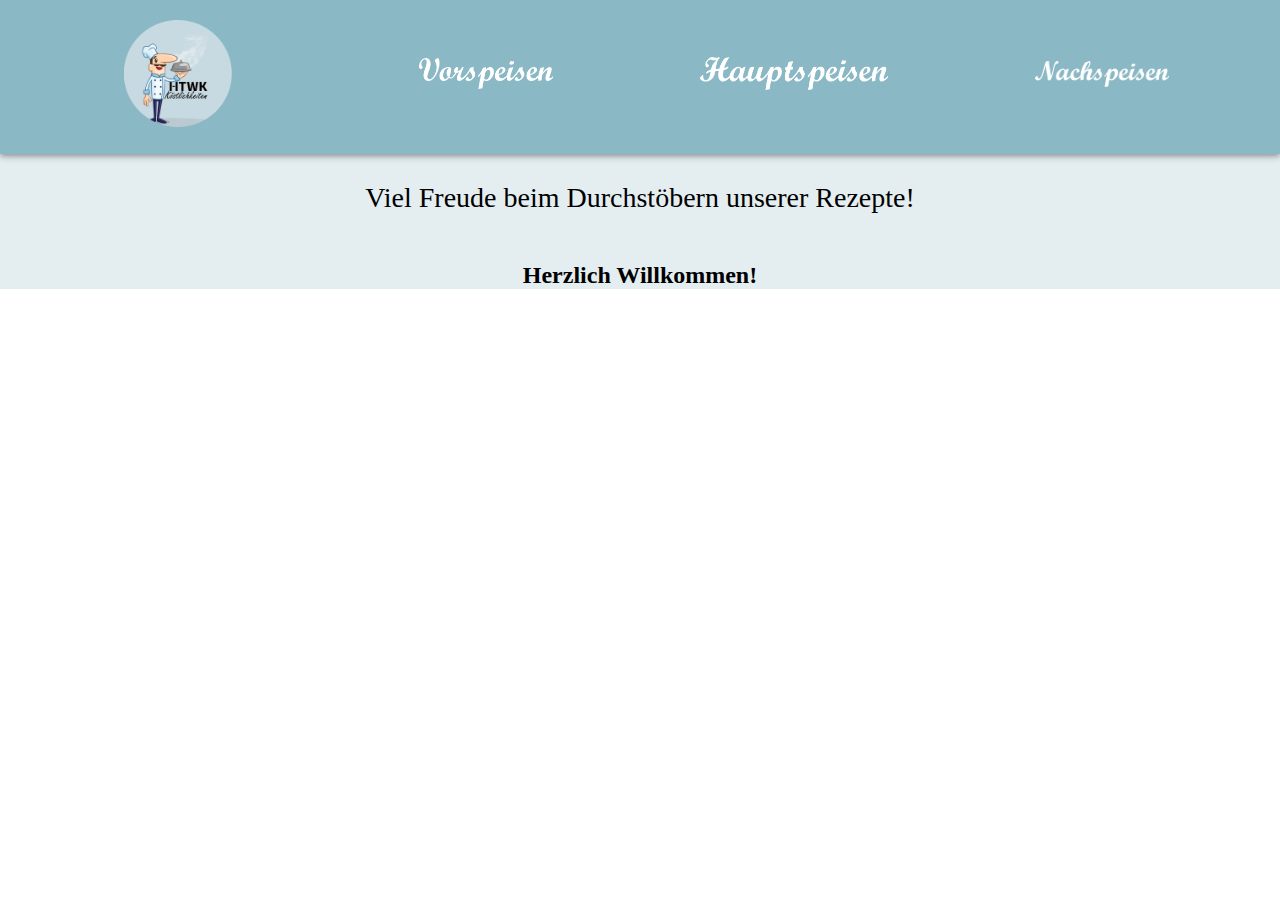
<file: index.html>
<!doctype html><html lang="de"><head><meta charset="utf-8"/><link rel="icon" href="/favicon.ico"/><meta name="viewport" content="width=device-width,initial-scale=1"/><meta name="theme-color" content="#e4eef1"/><meta name="description" content="Web site created using create-react-app"/><link rel="apple-touch-icon" href="/images/logo192.png"/><link rel="manifest" href="/manifest.json"/><title>HTWK K&ouml;stlichkeiten</title><link href="/static/css/main.3ba9269f.chunk.css" rel="stylesheet"></head><body><noscript>You need to enable JavaScript to run this app.</noscript><div id="root"></div><script>!function(e){function r(r){for(var n,a,i=r[0],c=r[1],l=r[2],p=0,s=[];p<i.length;p++)a=i[p],Object.prototype.hasOwnProperty.call(o,a)&&o[a]&&s.push(o[a][0]),o[a]=0;for(n in c)Object.prototype.hasOwnProperty.call(c,n)&&(e[n]=c[n]);for(f&&f(r);s.length;)s.shift()();return u.push.apply(u,l||[]),t()}function t(){for(var e,r=0;r<u.length;r++){for(var t=u[r],n=!0,i=1;i<t.length;i++){var c=t[i];0!==o[c]&&(n=!1)}n&&(u.splice(r--,1),e=a(a.s=t[0]))}return e}var n={},o={1:0},u=[];function a(r){if(n[r])return n[r].exports;var t=n[r]={i:r,l:!1,exports:{}};return e[r].call(t.exports,t,t.exports,a),t.l=!0,t.exports}a.e=function(e){var r=[],t=o[e];if(0!==t)if(t)r.push(t[2]);else{var n=new Promise((function(r,n){t=o[e]=[r,n]}));r.push(t[2]=n);var u,i=document.createElement("script");i.charset="utf-8",i.timeout=120,a.nc&&i.setAttribute("nonce",a.nc),i.src=function(e){return a.p+"static/js/"+({}[e]||e)+"."+{3:"12dc9a9d"}[e]+".chunk.js"}(e);var c=new Error;u=function(r){i.onerror=i.onload=null,clearTimeout(l);var t=o[e];if(0!==t){if(t){var n=r&&("load"===r.type?"missing":r.type),u=r&&r.target&&r.target.src;c.message="Loading chunk "+e+" failed.\n("+n+": "+u+")",c.name="ChunkLoadError",c.type=n,c.request=u,t[1](c)}o[e]=void 0}};var l=setTimeout((function(){u({type:"timeout",target:i})}),12e4);i.onerror=i.onload=u,document.head.appendChild(i)}return Promise.all(r)},a.m=e,a.c=n,a.d=function(e,r,t){a.o(e,r)||Object.defineProperty(e,r,{enumerable:!0,get:t})},a.r=function(e){"undefined"!=typeof Symbol&&Symbol.toStringTag&&Object.defineProperty(e,Symbol.toStringTag,{value:"Module"}),Object.defineProperty(e,"__esModule",{value:!0})},a.t=function(e,r){if(1&r&&(e=a(e)),8&r)return e;if(4&r&&"object"==typeof e&&e&&e.__esModule)return e;var t=Object.create(null);if(a.r(t),Object.defineProperty(t,"default",{enumerable:!0,value:e}),2&r&&"string"!=typeof e)for(var n in e)a.d(t,n,function(r){return e[r]}.bind(null,n));return t},a.n=function(e){var r=e&&e.__esModule?function(){return e.default}:function(){return e};return a.d(r,"a",r),r},a.o=function(e,r){return Object.prototype.hasOwnProperty.call(e,r)},a.p="/",a.oe=function(e){throw console.error(e),e};var i=this.webpackJsonppwa=this.webpackJsonppwa||[],c=i.push.bind(i);i.push=r,i=i.slice();for(var l=0;l<i.length;l++)r(i[l]);var f=c;t()}([])</script><script src="/static/js/2.378100a3.chunk.js"></script><script src="/static/js/main.a43e7c0e.chunk.js"></script></body></html>
</file>
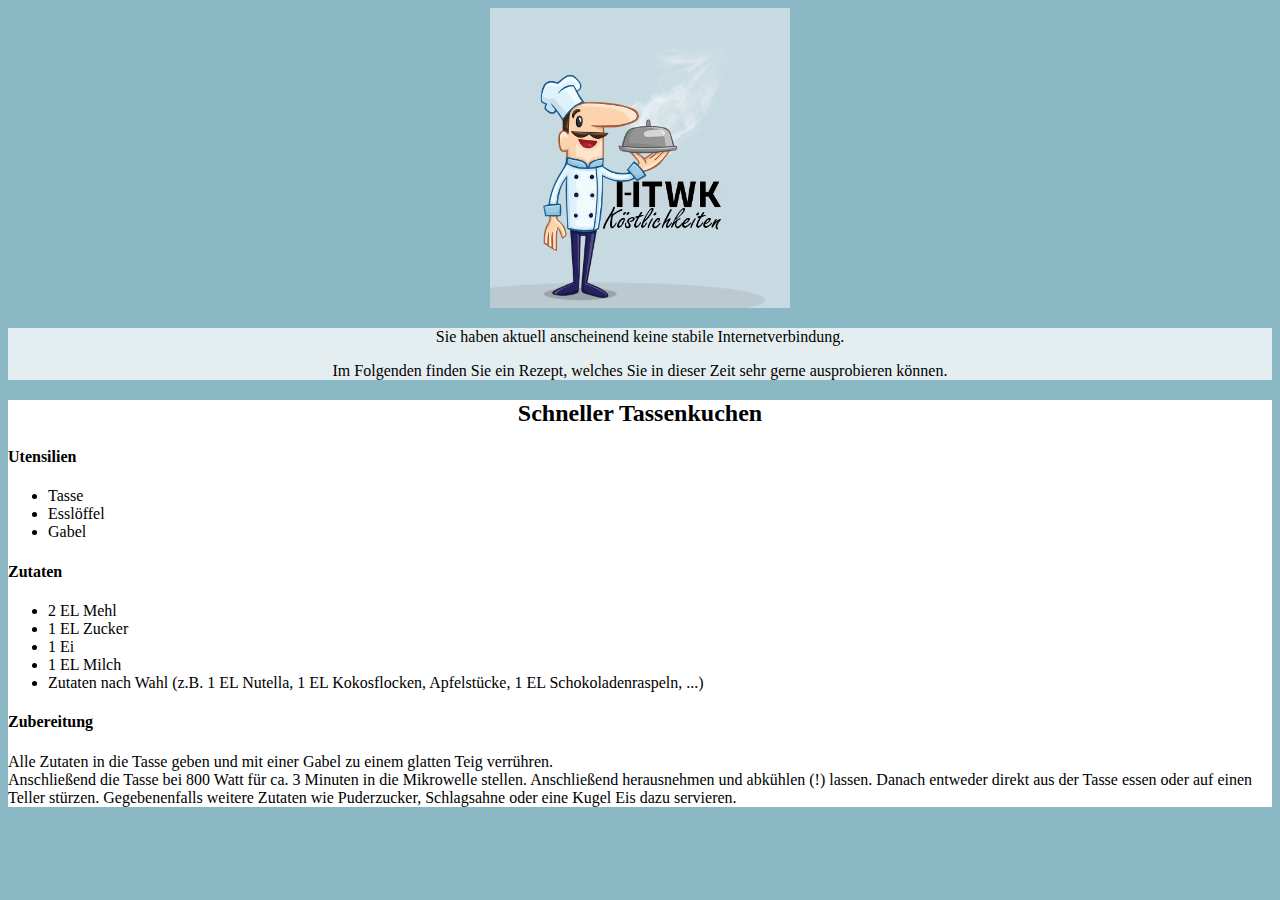
<file: offline.html>
<!DOCTYPE html>
<html lang="de">
  <head>
    <title>HTWK K&ouml;stlichkeiten - Offline Page</title>
  </head>
  <body
    style="
      background-color: #8ab8c5;
      font-family: Source Sans Pro;
      text-align: center;
    "
  >
    <div id="root"></div>
    <img
      src="./images/logo512.png"
      alt="Logo HTWK Köstlichkeiten"
      width="300px"
      height="300px"
    />
    <div style="background-color: #e4eef1;">
      <p>Sie haben aktuell anscheinend keine stabile Internetverbindung.</p>
      <p>
        Im Folgenden finden Sie ein Rezept, welches Sie in dieser Zeit sehr
        gerne ausprobieren können.
      </p>
    </div>
    <div style="background-color: white">
      <h2>Schneller Tassenkuchen</h2>
      <div style="text-align: left">
        <h4>Utensilien</h4>
        <ul>
          <li>Tasse</li>
          <li>Esslöffel</li>
          <li>Gabel</li>
        </ul>
        <h4>Zutaten</h4>
        <ul>
          <li>2 EL Mehl</li>
          <li>1 EL Zucker</li>
          <li>1 Ei</li>
          <li>1 EL Milch</li>
          <li>
            Zutaten nach Wahl (z.B. 1 EL Nutella, 1 EL Kokosflocken,
            Apfelstücke, 1 EL Schokoladenraspeln, ...)
          </li>
        </ul>
        <h4>Zubereitung</h4>
        <p>
          Alle Zutaten in die Tasse geben und mit einer Gabel zu einem glatten
          Teig verrühren.<br />Anschließend die Tasse bei 800 Watt für ca. 3
          Minuten in die Mikrowelle stellen. Anschließend herausnehmen und
          abkühlen (!) lassen. Danach entweder direkt aus der Tasse essen oder
          auf einen Teller stürzen. Gegebenenfalls weitere Zutaten wie
          Puderzucker, Schlagsahne oder eine Kugel Eis dazu servieren.
        </p>
      </div>
    </div>
  </body>
</html>
</file>
<file: static/css/main.3ba9269f.chunk.css>
body{margin:0;font-family:-apple-system,BlinkMacSystemFont,"Segoe UI","Roboto","Oxygen","Ubuntu","Cantarell","Fira Sans","Droid Sans","Helvetica Neue",sans-serif;-webkit-font-smoothing:antialiased;-moz-osx-font-smoothing:grayscale}code{font-family:source-code-pro,Menlo,Monaco,Consolas,"Courier New",monospace}.App{background-color:#e4eef1;text-align:center;font-family:"Source Sans Pro"}.App-logo{height:100px;pointer-events:none;position:relative;top:2px;left:2px;float:left}.Platzsparend{position:absolute;left:500px;top:2px;font-size:30px;font-style:italic;font-family:"Source Sans Pro"}.App-header{background-color:#e4eef1;min-height:10vh;display:flex;flex-direction:column;align-items:flex-start;justify-content:center;font-size:calc(10px + 2vmin);color:#000}.Nachricht{align-self:center}.App-link{color:#61dafb}@-webkit-keyframes App-logo-spin{0%{-webkit-transform:rotate(0deg);transform:rotate(0deg)}to{-webkit-transform:rotate(1turn);transform:rotate(1turn)}}@keyframes App-logo-spin{0%{-webkit-transform:rotate(0deg);transform:rotate(0deg)}to{-webkit-transform:rotate(1turn);transform:rotate(1turn)}}
/*# sourceMappingURL=main.3ba9269f.chunk.css.map */
</file>
